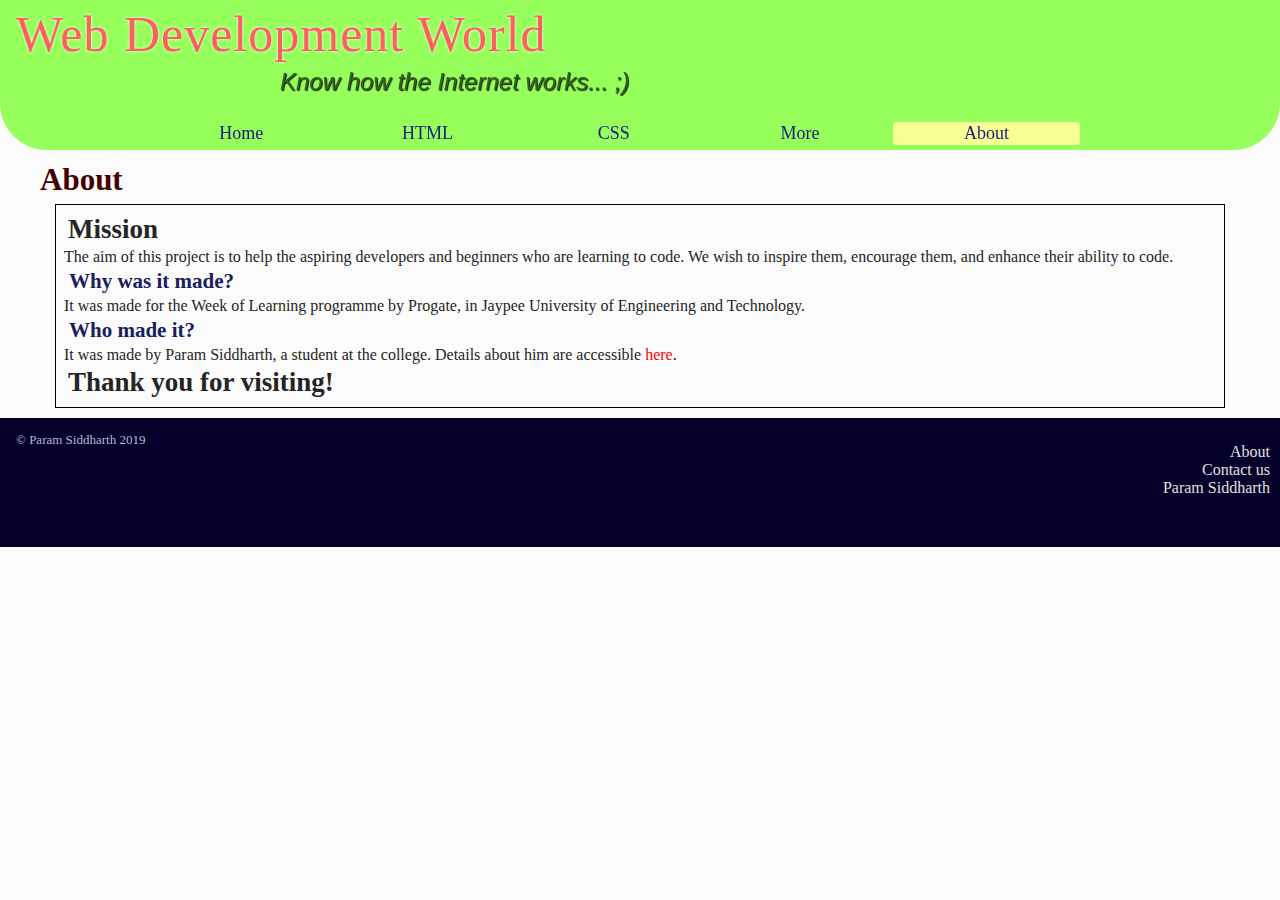
<file: data/about.html>
<!DOCTYPE html>
<html>
	<head>
		<title>Web Development World</title>
		<link rel='stylesheet' type='text/css' href='./../main.css'>
		<link rel="shortcut icon" href="./../icon.ico">
	</head>
	<body>
	<header>
		<h1>Web Development World</h1>
		<h2>Know how the Internet works... ;)</h2>
		<ul>
			<li><a href='./../index.html'>Home</a></li>
			<li><a href='html.html'>HTML</a></li>
			<li><a href='css.html'>CSS</a></li>
			<li><a href='more.html'>More</a></li>
			<li class='active'><a href='#mainpart'>About</a></li>
		</ul>
	</header>
	<div id='mainpart'>
		<p id='title'>About</p>
		<!-- CONTENT HERE -->
		<div id='cont'>
			<h1>Mission</h1>
			<p>
			The aim of this project is to help the aspiring developers and beginners who are learning to code. We wish to inspire them, encourage them, and enhance their ability to code.
			</p>
			<h3>Why was it made?</h3>
			<p>
			It was made for the Week of Learning programme by Progate, in Jaypee University of Engineering and Technology.
			</p>
			<h3>Who made it?</h3>
			<p>
			It was made by Param Siddharth, a student at the college. Details about him are accessible <a href='http://paramsiddharth.blogspot.in' target='_blank'>here</a>.
			</p>
			<h1>Thank you for visiting!</h1>
			<!-- TEST 
			<h1>h1</h1>
			<h3>h3</h3>
			<p>para<a href='#'>graph</a></p>
			<img src='icon.ico'>
			<hr>
			-->
		</div>
	</div>
	<footer>
		<p>&copy; Param Siddharth 2019</p>
		<ul>
			<li><a href='about.html' target='_blank'>About</a></li>
			<li><a href='mailto:contactniuparam@gmail.com'>Contact us</a></li>
			<li><a href='http://paramsiddharth.blogspot.in' target='_blank'>Param Siddharth</a></li>
		</ul>
	</footer>
	<script src='do.js'></script>
	</body>
</html>
</file>
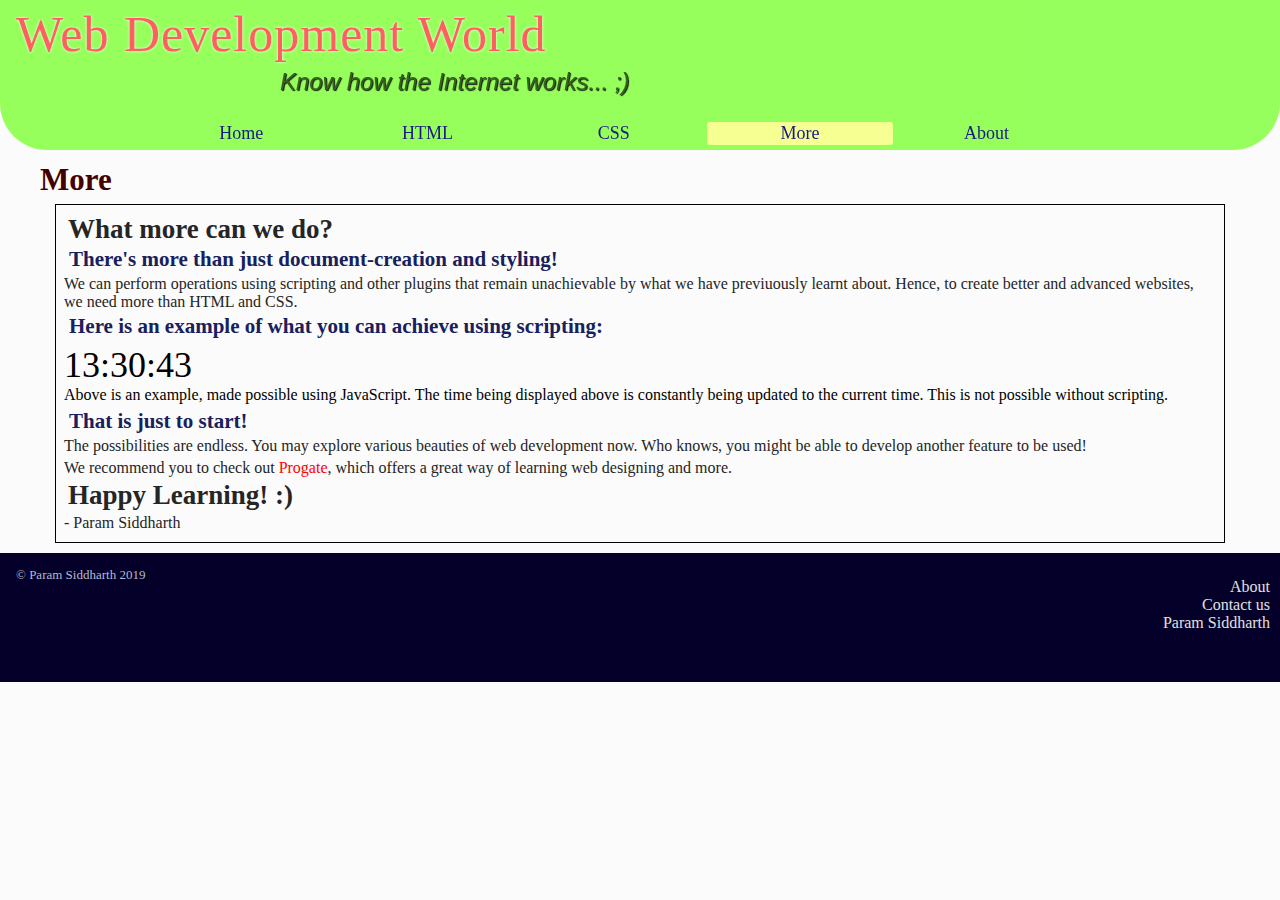
<file: data/more.html>
<!DOCTYPE html>
<html>
	<head>
		<title>Web Development World</title>
		<link rel='stylesheet' type='text/css' href='./../main.css'>
		<link rel="shortcut icon" href="./../icon.ico">
	</head>
	<body>
	<header>
		<h1>Web Development World</h1>
		<h2>Know how the Internet works... ;)</h2>
		<ul>
			<li><a href='./../index.html'>Home</a></li>
			<li><a href='html.html'>HTML</a></li>
			<li><a href='css.html'>CSS</a></li>
			<li class='active'><a href='#mainpart'>More</a></li>
			<li><a href='about.html'>About</a></li>
		</ul>
	</header>
	<div id='mainpart'>
		<p id='title'>More</p>
		<!-- CONTENT HERE -->
		<div id='cont'>
			<h1>What more can we do?</h1>
			<h3>There's more than just document-creation and styling!</h3>
			<p>
			We can perform operations using scripting and other plugins that remain unachievable by what we have previuously learnt about. Hence, to create better and advanced websites, we need more than HTML and CSS.
			</p>
			<h3>Here is an example of what you can achieve using scripting:</h3>
			<p>
			<div style='margin:0;padding:0;font-size:36px;' id='time'></div>
			Above is an example, made possible using JavaScript. The time being displayed above is constantly being updated to the current time. This is not possible without scripting.
			</p>
			<h3>That is just to start!</h3>
			<p>
			The possibilities are endless. You may explore various beauties of web development now. Who knows, you might be able to develop another feature to be used!
			</p>
			<p>
			We recommend you to check out <a href='http://www.progate.com' target='_blank'>Progate</a>, which offers a great way of learning web designing and more.
			</p>
			<h1>Happy Learning! :)</h1>
			<p> - Param Siddharth</p>
			<!-- TEST 
			<h1>h1</h1>
			<h3>h3</h3>
			<p>para<a href='#'>graph</a></p>
			<img src='icon.ico'>
			<hr>
			-->
		</div>
	</div>
	<footer>
		<p>&copy; Param Siddharth 2019</p>
		<ul>
			<li><a href='about.html' target='_blank'>About</a></li>
			<li><a href='mailto:contactniuparam@gmail.com'>Contact us</a></li>
			<li><a href='http://paramsiddharth.blogspot.in' target='_blank'>Param Siddharth</a></li>
		</ul>
	</footer>
	<script src='do.js'></script>
	</body>
</html>
</file>
<file: main.css>
* {
	font-style: 'Lucida Fax';
}

body {
	padding: 0;
	margin: 0;
	background-color: #fbfbfb;
}

header a {
	text-decoration: none;
	display: block;
	color: #000075;
	transition: all 0.2s;
}

header a:hover {
	font-weight: bold;
	color: #fff;
	text-shadow: -1px -1px 4px #000, 1px -1px 4px #000, -1px 1px 4px #000, 1px 1px 4px #000;
}

header a:active {
	text-shadow: none;
	color: blue;
}

header {
	height: 150px;
	padding: 0;
	margin: 0;
	width: 100%;
	background-color: #8cff4b;
	border-radius: 0 0 47px 47px;
	opacity: 0.9;
	position: fixed;
	top: 0;
}

header h1 {
	opacity: 1;
	letter-spacing: 1px;
	word-spacing: 1px;
	margin: 0;
	font-weight: normal;
	font-size: 50px;
	color: #ff4e4e;
	padding: 5px 16px;
	font-family: 'Arial Rounded MT';
	text-shadow: 0 0 3px #fff;
}

@keyframes sha {
	0% {
		text-shadow: 1px 1px 1px #000;
	}
	25% {
		text-shadow: 1px -1px 1px #000;
	}
	50% {
		text-shadow: -1px -1px 1px #000;
	}
	75% {
		text-shadow: -1px 1px 1px #000;
	}
}

header h2 {
	opacity: 1;
	font-family: Arial;
	font-weight: normal;
	font-style: italic;
	color: #1d5400;
	margin: 0 0 0 280px;
	text-shadow: 1px 1px 1px #000;
	animation: sha;
	animation-iteration-count: infinite;
	animation-duration: 0.1s
	
}

header ul {
	list-style: none;
	width: 80%;
	margin: 18px auto;
}

header li {
	float: left;
    width: 18%;
    text-align: center;
	font-size: 18px;
	border-radius: 3px;
	margin: 8px auto;
	padding: 1px 1px;
}

.active {
	background-color: #f4ff87;
}

#mainpart {
	margin-top: 162px;
	width: 100%;
	margin-left: auto;
	margin-right: auto;
	margin-bottom: 10px;
}

#mainpart #title{
	padding: 0 0 6px 40px;
	margin: 0;
	font-weight: bold;
	color: #440000;
	font-size: 31px;
}

#cont {
	border: 1px solid black;
	margin: 0 auto;
	width: 90%;
	padding: 8px;
}

#cont h1,h3,p,hr {
	margin: 0;
	padding: 0;
}

#cont h1 {
	padding: 1px;
	font-weight; normal;
	margin-left: 3px;
	font-size: 27px;
	color: #252525;
}

#cont h3 {
	padding: 1px;
	font-weight; normal;
	margin-left: 4px;
	font-size: 21px;
	color: #18205d;
}

#cont p {
	word-wrap: break-word;
	font-weight: normal;
    padding: 2px 0;
    font-size: 16px;
    color: #252525;
}

#cont hr {
	border: 2.6px solid green;
	border-radius: 8px;
	margin: 3px 0;
}

#cont a {
	color: red;
	text-decoration: none;
}

#cont a:hover {
	color: #BB0000;
	text-decoration: underline;
}

#cont img {
	display: block;
	background-color: white;
	border: 1px solid black;
	padding: 3px;
	margin: 6px auto;
}

footer {
	width: 100%;
    height: 111px;
    color: white;
    padding: 9px 16px;
    background-color: #050029;
}

footer p {
	padding: 0;
	position: relative;
	top: 5px;
	color: #b3b9d4;
	font-size: 13px;
	float: left bottom;
}

footer a {
	text-decoration: none;
	color: #e0e0e0;
	transition: all 0.3s;
}

footer a:hover {
	color: #fff;
}

footer ul {
    margin: 0 26px 0 0;
    padding: 0;
    list-style: none;
    text-align: right;
    /* width: 104px; */
    position: relative;
    /* top: -26px; */
    float: right;
}
</file>
